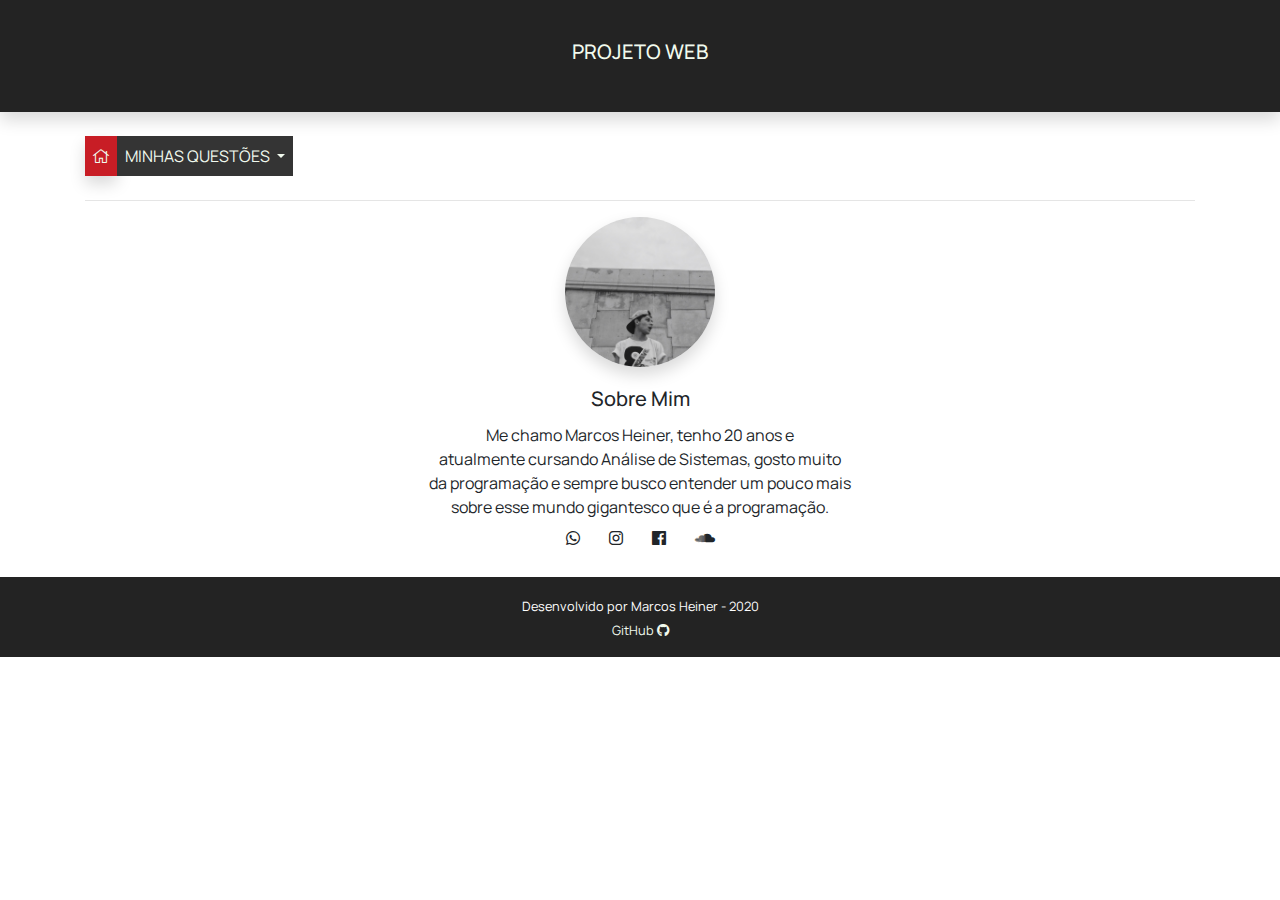
<file: index.html>
<!doctype html>
<html lang="pt-BR">
  <head>
    <meta charset="utf-8">
    <meta name="viewport" content="width=device-width, initial-scale=1, shrink-to-fit=no">

    <link rel="stylesheet" href="css/css.css">
    <link rel="stylesheet" href="css/all.css">
    <link rel="stylesheet" href="https://stackpath.bootstrapcdn.com/bootstrap/4.4.1/css/bootstrap.min.css" integrity="sha384-Vkoo8x4CGsO3+Hhxv8T/Q5PaXtkKtu6ug5TOeNV6gBiFeWPGFN9MuhOf23Q9Ifjh" crossorigin="anonymous">

    <title>Marcos Heiner</title>
  </head>
  <body>


    <header class="shadow">
        <h5 align="center" class="texto-barra" id="nomeHome">PROJETO WEB</h5>
        
    </header>

    <!--menu-->
    <nav class="navbar navbar-expand-lg navbar-light">
        <button class="navbar-toggler" type="button" data-toggle="collapse" data-target="#navbarNavDropdown" aria-controls="navbarNavDropdown" aria-expanded="false" aria-label="Toggle navigation">
          <span class="navbar-toggler-icon"></span>
        </button>
        <div class="collapse navbar-collapse" id="navbarNavDropdown">
            <div class="container">
                <ul class="navbar-nav">
                    <li class="nav-item active shadow">
                        <a class="nav-link" href="index.html"><i class="fal fa-home"></i></a>
                    </li>
                    <li class="nav-item dropdown">
                        <a class="nav-link dropdown-toggle btn-questoes" href="#" id="navbarDropdownMenuLink" role="button" data-toggle="dropdown" aria-haspopup="true" aria-expanded="false">
                            MINHAS QUESTÕES
                        </a>
                        <div class="dropdown-menu shadow" aria-labelledby="navbarDropdownMenuLink">
                            <a class="dropdown-item" href="questao1.html">QUESTÃO 1</a>
                            <a class="dropdown-item" href="#">QUESTÃO 2</a>
                            <a class="dropdown-item" href="questao3.html">QUESTÃO 3</a>
                            <a class="dropdown-item" href="#">QUESTÃO 4</a>
                        </div>
                    </li>
                </ul>
            </div>
        </div>
    </nav>

    
    <div class="container">
        <hr>
        <div class="row">

            <div class="col-sm">
              <div class="card text-center">
                <div class="">
                  <img class="rounded-circle shadow" src="img/eu.jpeg" width="150">
                </div>
                <div class="card-body">
                  <h5 class="card-title">Sobre Mim</h5>
                  <p class="card-text">Me chamo Marcos Heiner, tenho 20 anos e <br>atualmente cursando Análise de Sistemas, gosto muito<br> da programação e sempre busco entender um pouco mais<br> sobre esse mundo gigantesco que é a programação.</p>
                  <a href="https://wa.me/5588988457257" class="btn" target="_blank" data-toggle="tooltip" data-placement="bottom" title="WhatsApp"><i class="fab fa-whatsapp"></i></a>
                  <a href="https://www.instagram.com/marcosheiner_/" class="btn" target="_blank" data-toggle="tooltip" data-placement="bottom" title="Instagram"><i class="fab fa-instagram"></i></a>
                  <a href="https://www.facebook.com/marcos.heiner.3" class="btn" target="_blank" data-toggle="tooltip" data-placement="bottom" title="Facebook"><i class="fab fa-facebook"></i></a>
                  <a href="https://soundcloud.com/prodfly" class="btn" target="_blank" data-toggle="tooltip" data-placement="bottom" title="SoundCloud"><i class="fab fa-soundcloud"></i></a>
                </div>
              </div>
            </div>

         
            
        </div>
    </div>

    <footer class="footer mt-auto py-3">
      <div class="container">
        <p class="text-center" style="color: white;"><small>Desenvolvido por Marcos Heiner - 2020</small> </p>
        <a href="https://github.com/marcosheiner/projetoAv1" class="link-git" target="_blank"><p class="text-center"><small>GitHub <i class="fab fa-github"></i></small></p></a>
      </div>
    </footer>
   

    

    <script src="https://code.jquery.com/jquery-3.4.1.slim.min.js" integrity="sha384-J6qa4849blE2+poT4WnyKhv5vZF5SrPo0iEjwBvKU7imGFAV0wwj1yYfoRSJoZ+n" crossorigin="anonymous"></script>
    <script src="https://cdn.jsdelivr.net/npm/popper.js@1.16.0/dist/umd/popper.min.js" integrity="sha384-Q6E9RHvbIyZFJoft+2mJbHaEWldlvI9IOYy5n3zV9zzTtmI3UksdQRVvoxMfooAo" crossorigin="anonymous"></script>
    <script src="https://stackpath.bootstrapcdn.com/bootstrap/4.4.1/js/bootstrap.min.js" integrity="sha384-wfSDF2E50Y2D1uUdj0O3uMBJnjuUD4Ih7YwaYd1iqfktj0Uod8GCExl3Og8ifwB6" crossorigin="anonymous"></script>
    <script>
      $(function () {
  $('[data-toggle="tooltip"]').tooltip()
})
    </script>
  </body>
</html>
</file>
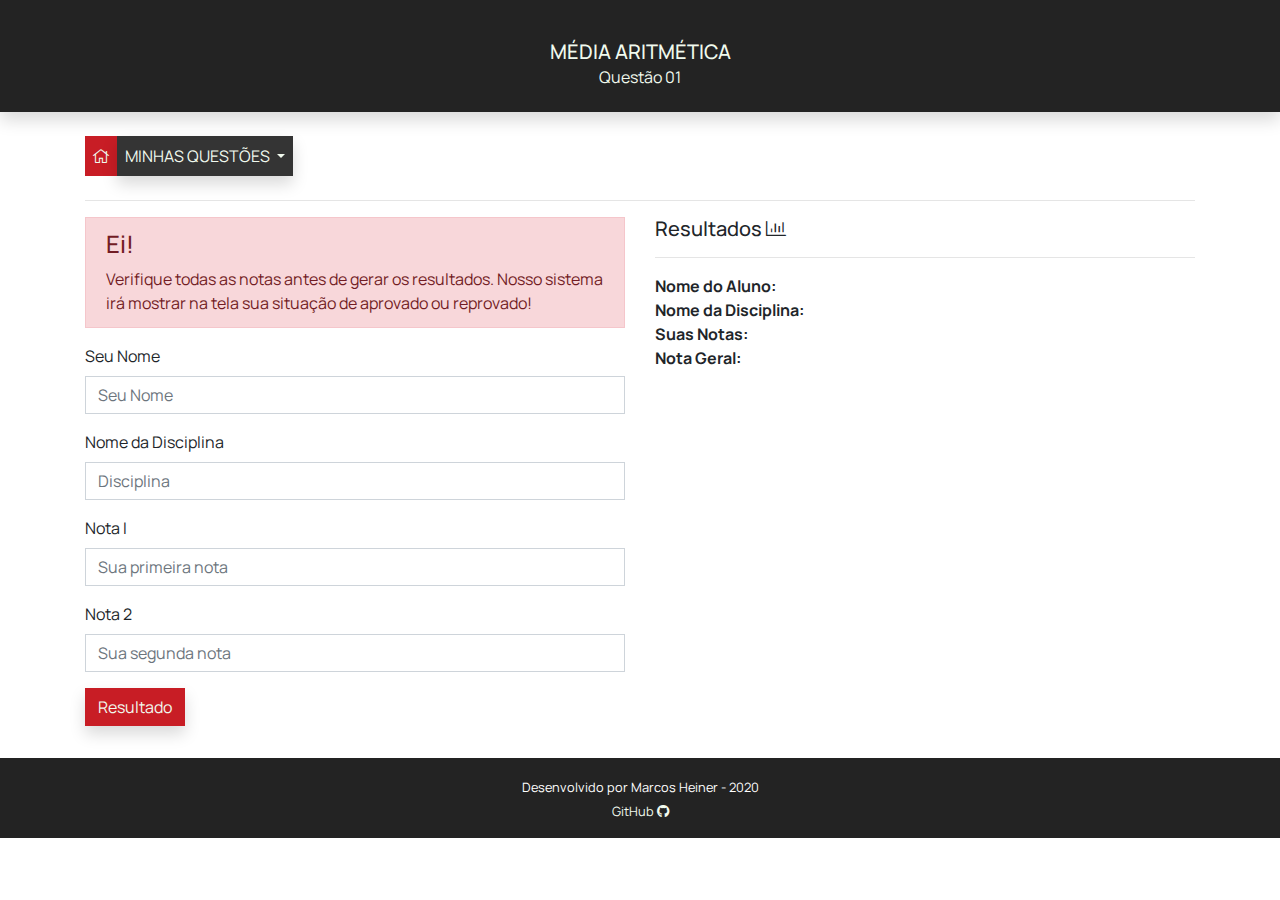
<file: questao1.html>
<!doctype html>
<html lang="pt-BR">
  <head>
    <meta charset="utf-8">
    <meta name="viewport" content="width=device-width, initial-scale=1, shrink-to-fit=no">

    <link rel="stylesheet" href="css/css.css">
    <link rel="stylesheet" href="css/all.css">
    <link rel="stylesheet" href="https://stackpath.bootstrapcdn.com/bootstrap/4.4.1/css/bootstrap.min.css" integrity="sha384-Vkoo8x4CGsO3+Hhxv8T/Q5PaXtkKtu6ug5TOeNV6gBiFeWPGFN9MuhOf23Q9Ifjh" crossorigin="anonymous">

    <title>Marcos Heiner</title>
  </head>
  <body>
    

    <header class="shadow">
        <h5 align="center" class="texto-barra">MÉDIA ARITMÉTICA<br><small>Questão 01</small></h5>
    </header>

    <!--menu-->
    <nav class="navbar navbar-expand-lg navbar-light">
        <button class="navbar-toggler" type="button" data-toggle="collapse" data-target="#navbarNavDropdown" aria-controls="navbarNavDropdown" aria-expanded="false" aria-label="Toggle navigation">
          <span class="navbar-toggler-icon"></span>
        </button>
        <div class="collapse navbar-collapse" id="navbarNavDropdown">
            <div class="container">
                <ul class="navbar-nav">
                    <li class="nav-item active">
                        <a class="nav-link" href="index.html"><i class="fal fa-home"></i></a>
                    </li>
                    <li class="nav-item dropdown">
                        <a class="nav-link dropdown-toggle btn-questoes shadow" href="#" id="navbarDropdownMenuLink" role="button" data-toggle="dropdown" aria-haspopup="true" aria-expanded="false">
                            MINHAS QUESTÕES
                        </a>
                        <div class="dropdown-menu shadow" aria-labelledby="navbarDropdownMenuLink">
                            <a class="dropdown-item" href="questao1.html">QUESTÃO 1</a>
                            <a class="dropdown-item" href="questao2.html">QUESTÃO 2</a>
                            <a class="dropdown-item" href="questao3.html">QUESTÃO 3</a>
                            <a class="dropdown-item" href="questao4.html">QUESTÃO 4</a>
                        </div>
                    </li>
                </ul>
            </div>
        </div>
    </nav>


    <div class="container">
        <hr>
        <div class="row">
            <div class="col-sm">
                <form name="mediaAritmetica" id="mediaAritmetica" method="POST">
                    <div class="form-group">
                        <div class="alert alert-danger" role="alert">
                            <h4 class="alert-heading">Ei!</h4>
                            <p>Verifique todas as notas antes de gerar os resultados. Nosso sistema irá mostrar na tela sua situação de aprovado ou reprovado!</p>
                            
                            
                        </div>
                        <label>Seu Nome</label>
                        <input type="text" class="form-control" id="nome" name="nome" placeholder="Seu Nome" required>
                    </div>
                    <div class="form-group">
                        <label>Nome da Disciplina</label>
                        <input type="text" class="form-control" id="disciplina" name="disciplina" placeholder="Disciplina" required>
                    </div>
                    <div class="form-group">
                        <label>Nota I</label>
                        <input type="number" class="form-control" id="notaUm" name="notaUm" placeholder="Sua primeira nota" required>
                    </div>
                    <div class="form-group">
                        <label>Nota 2</label>
                        <input type="number" class="form-control" id="notaDois" name="notaDois" placeholder="Sua segunda nota" required>
                    </div>
                    <button type="submit" class="btn btn-enviar shadow" name="resultado">Resultado</button>
                  </form>
            </div>
            <div class="col-sm">
                <h5>Resultados <i class="fal fa-chart-bar"></i></h5>
                <hr>
                <div id="mostrarNome"><p><strong>Nome do Aluno:</strong></p></div>
                <div id="mostrarDisciplina"><p><strong>Nome da Disciplina:</strong></p></div>
                <div id="mostrarNota1"><p><strong>Suas Notas:</strong></p></div>
                <div id="mostrarNota2"></div>
                <div id="notaGeral"><p><strong>Nota Geral:</strong></p></div>
                <div id="mostrarSituacao" style="margin-top: 1em;"></div>
            </div>
        </div>
    </div>

    <footer class="footer mt-auto py-3">
      <div class="container">
        <p class="text-center" style="color: white;"><small>Desenvolvido por Marcos Heiner - 2020</small> </p>
        <a href="https://github.com/marcosheiner/projetoAv1" class="link-git" target="_blank"><p class="text-center"><small>GitHub <i class="fab fa-github"></i></small></p></a>
      </div>
    </footer>
   

    
      <script>
        const form = document.querySelector('form');

        form.addEventListener('submit', function(e) {
          e.preventDefault();
          return resultadoMedia();
        });

        function resultadoMedia(){

            const nomeAluno = mediaAritmetica.nome.value;
            const nomeDisciplina = mediaAritmetica.disciplina.value;
            const primeiraNota = mediaAritmetica.notaUm.value;
            const segundaNota = mediaAritmetica.notaDois.value;

            somaMedia = (parseFloat(primeiraNota)+parseFloat(segundaNota))/2;

            const mostraNomeA = document.getElementById("mostrarNome");
            const mostraNomeD = document.getElementById("mostrarDisciplina");
            const mostraNotaUm = document.getElementById("mostrarNota1");
            const mostraNotaDois = document.getElementById("mostrarNota2");
            const notaGeral = document.getElementById("notaGeral");
            const mostraSituacao = document.getElementById("mostrarSituacao");

            

            if(somaMedia < 3) {
              mostraNomeA.innerHTML = '<p><strong>Nome do Aluno:</strong></p>' + nomeAluno;
              mostraNomeD.innerHTML = '<p><strong>Nome da Disciplina: </strong></p>' + nomeDisciplina;
              mostraNotaUm.innerHTML = '<p><strong>Suas Notas:</strong></p>' + primeiraNota + '<br>' + segundaNota;
              mostraSituacao.innerHTML = '<div class="alert alert-danger" role="alert">Você foi Reprovado!</div>';
              return notaGeral.innerHTML = '<p><strong>Nota Geral: </strong></p>' + somaMedia.toFixed(1);
            }

            if(somaMedia < 7) {
              mostraNomeA.innerHTML = '<p><strong>Nome do Aluno:</strong></p>' + nomeAluno;
              mostraNomeD.innerHTML = '<p><strong>Nome da Disciplina: </strong></p>' + nomeDisciplina;
              mostraNotaUm.innerHTML = '<p><strong>Suas Notas:</strong></p>' + primeiraNota + '<br>' + segundaNota;
              mostraSituacao.innerHTML = '<div class="alert alert-warning" role="alert">Você esta de Recuperação!</div>';
              return notaGeral.innerHTML = '<p><strong>Nota Geral: </strong></p>' + somaMedia.toFixed(1);
            }
            
            mostraNomeA.innerHTML = '<p><strong>Nome do Aluno:</strong></p>' + nomeAluno;
            mostraNomeD.innerHTML = '<p><strong>Nome da Disciplina: </strong></p>' + nomeDisciplina;
            mostraNotaUm.innerHTML = '<p><strong>Suas Notas:</strong></p>' + primeiraNota + '<br>' + segundaNota;
            mostraSituacao.innerHTML = '<div class="alert alert-success" role="alert">Você foi Aprovado!</div>';
            return notaGeral.innerHTML = '<p><strong>Nota Geral: </strong></p>' + somaMedia.toFixed(1);

        }

    </script>
    <script src="https://code.jquery.com/jquery-3.4.1.slim.min.js" integrity="sha384-J6qa4849blE2+poT4WnyKhv5vZF5SrPo0iEjwBvKU7imGFAV0wwj1yYfoRSJoZ+n" crossorigin="anonymous"></script>
    <script src="https://cdn.jsdelivr.net/npm/popper.js@1.16.0/dist/umd/popper.min.js" integrity="sha384-Q6E9RHvbIyZFJoft+2mJbHaEWldlvI9IOYy5n3zV9zzTtmI3UksdQRVvoxMfooAo" crossorigin="anonymous"></script>
    <script src="https://stackpath.bootstrapcdn.com/bootstrap/4.4.1/js/bootstrap.min.js" integrity="sha384-wfSDF2E50Y2D1uUdj0O3uMBJnjuUD4Ih7YwaYd1iqfktj0Uod8GCExl3Og8ifwB6" crossorigin="anonymous"></script>
    <script>
        $(function(){
            $('[data-toggle="tooltip"]').tooltip()
        })
    </script>
  </body>
</html>
</file>
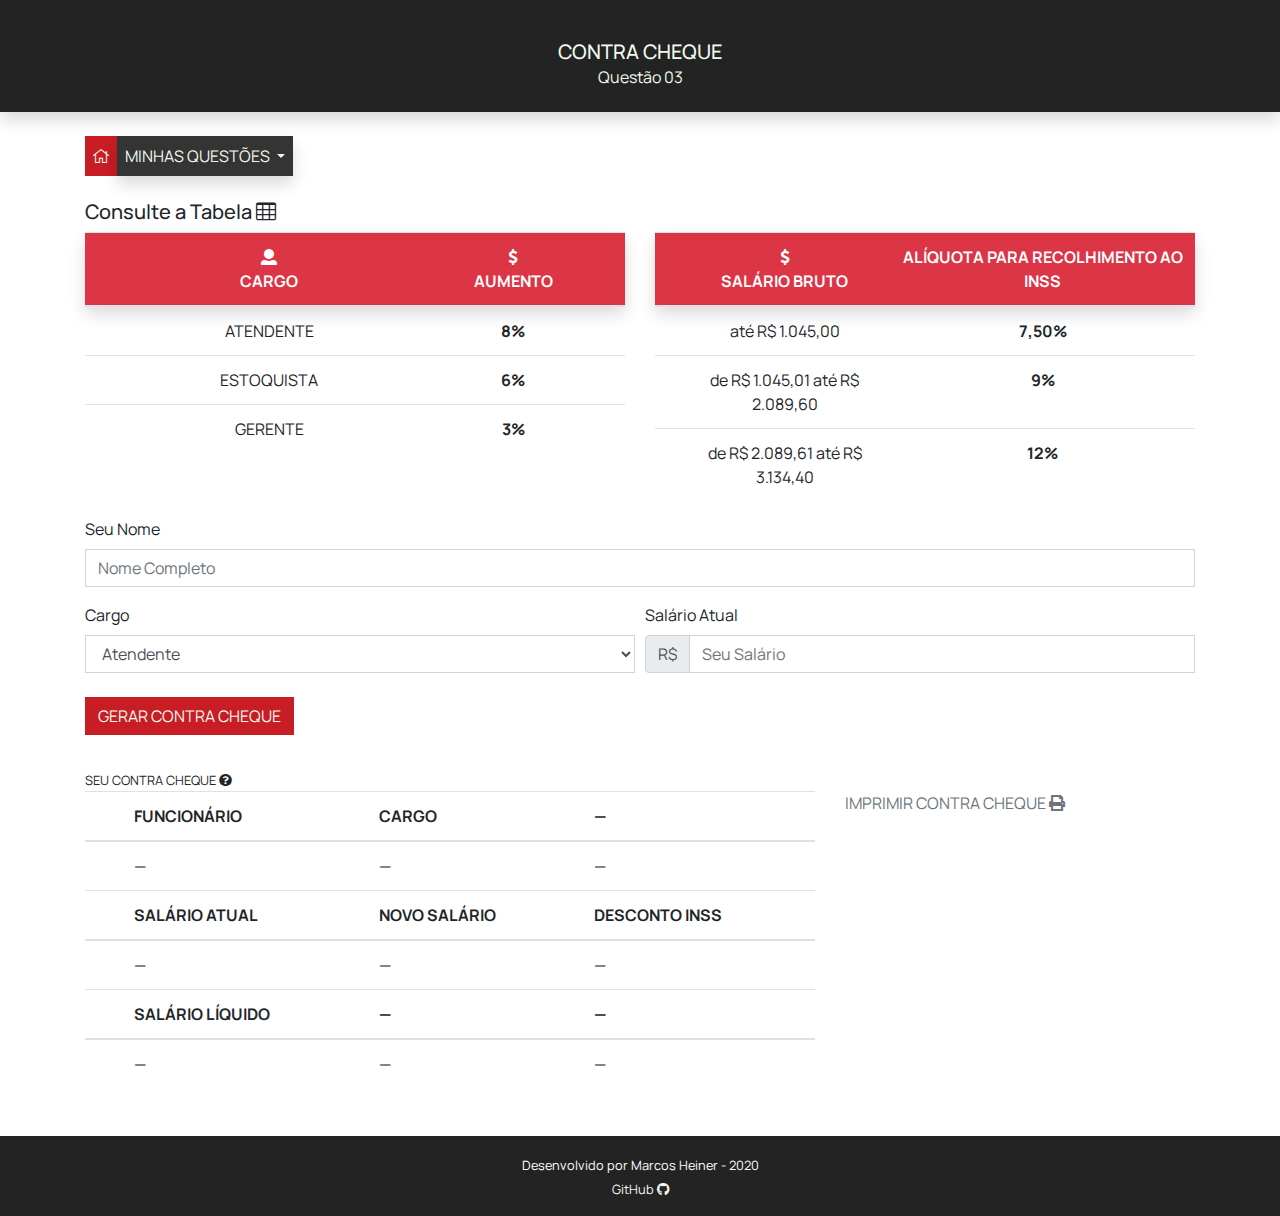
<file: questao3.html>
<!doctype html>
<html lang="pt-BR">
  <head>
    <meta charset="utf-8">
    <meta name="viewport" content="width=device-width, initial-scale=1, shrink-to-fit=no">

    <link rel="stylesheet" href="css/css.css">
    <link rel="stylesheet" href="css/all.css">
    <link rel="stylesheet" href="https://stackpath.bootstrapcdn.com/bootstrap/4.4.1/css/bootstrap.min.css" integrity="sha384-Vkoo8x4CGsO3+Hhxv8T/Q5PaXtkKtu6ug5TOeNV6gBiFeWPGFN9MuhOf23Q9Ifjh" crossorigin="anonymous">

    <title>Marcos Heiner</title>
    
  </head>
  <body>
    

    <header class="shadow">
        <h5 align="center" class="texto-barra">CONTRA CHEQUE<br><small>Questão 03</small></h5>
    </header>

    <!--menu-->
    <nav class="navbar navbar-expand-lg navbar-light">
        <button class="navbar-toggler" type="button" data-toggle="collapse" data-target="#navbarNavDropdown" aria-controls="navbarNavDropdown" aria-expanded="false" aria-label="Toggle navigation">
          <span class="navbar-toggler-icon"></span>
        </button>
        <div class="collapse navbar-collapse" id="navbarNavDropdown">
            <div class="container">
                <ul class="navbar-nav">
                    <li class="nav-item active">
                        <a class="nav-link" href="index.html"><i class="fal fa-home"></i></a>
                    </li>
                    <li class="nav-item dropdown">
                        <a class="nav-link dropdown-toggle btn-questoes shadow" href="#" id="navbarDropdownMenuLink" role="button" data-toggle="dropdown" aria-haspopup="true" aria-expanded="false">
                            MINHAS QUESTÕES
                        </a>
                        <div class="dropdown-menu shadow" aria-labelledby="navbarDropdownMenuLink">
                            <a class="dropdown-item" href="questao1.html">QUESTÃO 1</a>
                            <a class="dropdown-item" href="#">QUESTÃO 2</a>
                            <a class="dropdown-item" href="questao3.html">QUESTÃO 3</a>
                            <a class="dropdown-item" href="questao4.html">QUESTÃO 4</a>
                        </div>
                    </li>
                </ul>
            </div>
        </div>
    </nav>


    <div class="container" style="margin-top: 1em;">
       
        <h5>Consulte a Tabela <i class="fal fa-table"></i></h5>
        <div class="row">
            <div class="col-sm">
                <table class="table text-center">
                    <thead class="bg-danger shadow">
                      <tr>
                        <th scope="col"></th>
                        <th scope="col" style="color: white;"><i class="fas fa-user" style="color: white;"></i><br>CARGO</th>
                        
                        <th scope="col" style="color: white;"><i class="fas fa-dollar-sign" style="color: white;"></i><br>AUMENTO</th>
                      </tr>
                    </thead>
                    <tbody>
                      <tr>
                        <th scope="row"></th>
                        <td>ATENDENTE</td>
                       
                        <td><b>8%</b></td>
                      </tr>
                      <tr>
                        <th scope="row"></th>
                        <td>ESTOQUISTA</td>
                        
                        <td><b>6%</b></td>
                      </tr>
                      <tr>
                        <th scope="row"></th>
                        <td>GERENTE</td>
                        
                        <td><b>3%</b></td>
                      </tr>
                    </tbody>
                </table>
            </div>

            <div class="col-sm">
                <table class="table text-center">
                    <thead class="bg-danger shadow">
                      <tr>
                        <th scope="col"></th>
                        <th scope="col" style="color: white;"><i class="fas fa-dollar-sign" style="color: white;"></i><br>SALÁRIO BRUTO</th>
                        
                        <th scope="col" style="color: white;">ALÍQUOTA PARA RECOLHIMENTO AO INSS</th>
                      </tr>
                    </thead>
                    <tbody>
                      <tr>
                        <th scope="row"></th>
                        <td>até R$ 1.045,00</td>
                       
                        <td><b>7,50%</b></td>
                      </tr>
                      <tr>
                        <th scope="row"></th>
                        <td>de R$ 1.045,01 até R$ 2.089,60</td>
                        
                        <td><b>9%</b></td>
                      </tr>
                      <tr>
                        <th scope="row"></th>
                        <td>de R$ 2.089,61 até R$ 3.134,40</td>
                        
                        <td><b>12%</b></td>
                      </tr>
                    </tbody>
                </table>
            </div>
        </div>
            <form id="myContraCheque" name="myContraCheque" method="POST" action="">
                <div class="form-row">
                    <div class="form-group col-md-12">
                        <label>Seu Nome</label>
                        <input type="text" class="form-control" id="funcionario" name="funcionario" placeholder="Nome Completo" required>
                    </div>
                </div>

                <div class="form-row">
                    <div class="form-group col-md-6">
                        <label>Cargo</label>
                        <select class="form-control" id="cargo" name="cargo" required>
                            <option value="Atendente">Atendente</option>
                            <option value="Estoquista">Estoquista</option>
                            <option value="Gerente">Gerente</option>
                        </select>
                    </div>
                
                    <div class="form-group col-md-6">
                        <label>Salário Atual</label>
                        <div class="input-group mb-2">
                            <div class="input-group-prepend">
                              <div class="input-group-text">R$</div>
                            </div>
                            <input type="text" class="form-control" id="salario" name="salario" placeholder="Seu Salário" required>
                        </div>
                    </div>
                </div>
                <button onclick="contracheque()" type="button" class="btn btn-enviar">GERAR CONTRA CHEQUE</button>
            </form>

            <small>SEU CONTRA CHEQUE <i class="fas fa-question-circle"></i></small>
            <div class="row" style="margin-bottom: 2em;">
                <div class="col-8">
                    <table class="table">
                        <thead>
                          <tr>
                            <th scope="col"></th>
                            <th scope="col">FUNCIONÁRIO</th>
                            <th scope="col">CARGO</th>
                            <th scope="col">—</th>
                          </tr>
                        </thead>
                        <tbody>
                          <tr>
                            <th scope="row"></th>
                            <td id="nomeFuncionario">—</td>
                            <td id="nomeCargo">—</td>
                            <td>—</td>
                          </tr>
                        </tbody>
                        <thead>
                            <tr>
                              <th scope="col"></th>
                              <th scope="col">SALÁRIO ATUAL</th>
                              <th scope="col">NOVO SALÁRIO</th>
                              <th scope="col">DESCONTO INSS</th>
                            </tr>
                        </thead>
                        <tbody>
                            <tr>
                              <th scope="row"></th>
                              <td id="valorSalario">—</td>
                              <td id="valorNovoSalario">—</td>
                              <td id="descontoInss">—</td>
                            </tr>
                        </tbody>
                          <thead>
                            <tr>
                              <th scope="col"></th>
                              <th scope="col" id="">SALÁRIO LÍQUIDO</th>
                              <th scope="col">—</th>
                              <th scope="col">—</th>
                            </tr>
                        </thead>
                        <tbody>
                            <tr>
                              <th scope="row"></th>
                              <td id="salarioLiquido">—</td>
                              <td>—</td>
                              <td>—</td>
                            </tr>
                          </tbody>
                    </table>
                </div>
                <div class="col-4"><p class="text-muted">IMPRIMIR CONTRA CHEQUE <i class="fas fa-print"></i></p></div>
            </div>
    </div>

    

    <footer class="footer mt-auto py-3">
      <div class="container">
        <p class="text-center" style="color: white;"><small>Desenvolvido por Marcos Heiner - 2020</small> </p>
        <a href="https://github.com/marcosheiner/projetoAv1" class="link-git" target="_blank"><p class="text-center"><small>GitHub <i class="fab fa-github"></i></small></p></a>
      </div>
    </footer>


    <script>
        function contracheque(){
            funcionario    =  myContraCheque.funcionario.value;
            cargo   =  myContraCheque.cargo.value;
            salario =  myContraCheque.salario.value;


        if (cargo == "Atendente") {
            aumento  = (parseFloat(salario) * 0.08);
            novoSalario  = (parseFloat(salario) + parseFloat(aumento));
          
        }
        else if (cargo == "Estoquista") {
            aumento = (parseFloat(salario) * 0.06);
            novoSalario  = (parseFloat(salario) + parseFloat(aumento));
          
        } 
        else if (cargo == "Gerente") {
            aumento = (parseFloat(salario) * 0.03);
            novoSalario  = (parseFloat(salario) + parseFloat(aumento));
          
        }
        else {
            aumento = "CARGO SEM AUMENTO NO MOMENTO.";
        }


        if (novoSalario <= 1045) {
                inss  = (parseFloat(novoSalario) * 0.075);
                sal_Liquido = parseFloat(novoSalario) - parseFloat(inss);
          
        }
        else if ((novoSalario > 1045) && (novoSalario <= 2089.6)) {
                inss  = (parseFloat(novoSalario) * 0.09);
                sal_Liquido = parseFloat(novoSalario) - parseFloat(inss);
          
        }
        else if ((novoSalario > 2089.6) && (novoSalario <= 3134.4)) {
                inss  = (parseFloat(novoSalario) * 0.12);
                sal_Liquido = parseFloat(novoSalario) - parseFloat(inss);
          
        }
        else {
                inss  = (parseFloat(novoSalario) * 0.14);
                sal_Liquido = parseFloat(novoSalario) - parseFloat(inss);
        }

        document.getElementById("nomeFuncionario").innerHTML = funcionario.toUpperCase();
        document.getElementById("nomeCargo").innerHTML = cargo.toUpperCase();
        document.getElementById("valorSalario").innerHTML = 'R$ ' + salario;
        document.getElementById("valorNovoSalario").innerHTML = 'R$ ' + novoSalario;
        document.getElementById("descontoInss").innerHTML = 'R$ ' + inss.toFixed(2);
        document.getElementById("salarioLiquido").innerHTML = 'R$ ' + sal_Liquido.toFixed(2);

    }
    </script>

    <script src="https://code.jquery.com/jquery-3.4.1.slim.min.js" integrity="sha384-J6qa4849blE2+poT4WnyKhv5vZF5SrPo0iEjwBvKU7imGFAV0wwj1yYfoRSJoZ+n" crossorigin="anonymous"></script>
    <script src="https://cdn.jsdelivr.net/npm/popper.js@1.16.0/dist/umd/popper.min.js" integrity="sha384-Q6E9RHvbIyZFJoft+2mJbHaEWldlvI9IOYy5n3zV9zzTtmI3UksdQRVvoxMfooAo" crossorigin="anonymous"></script>
    <script src="https://stackpath.bootstrapcdn.com/bootstrap/4.4.1/js/bootstrap.min.js" integrity="sha384-wfSDF2E50Y2D1uUdj0O3uMBJnjuUD4Ih7YwaYd1iqfktj0Uod8GCExl3Og8ifwB6" crossorigin="anonymous"></script>
    <script>
        $(function(){
            $('[data-toggle="tooltip"]').tooltip()
        })
    </script>
  </body>
</html>
</file>
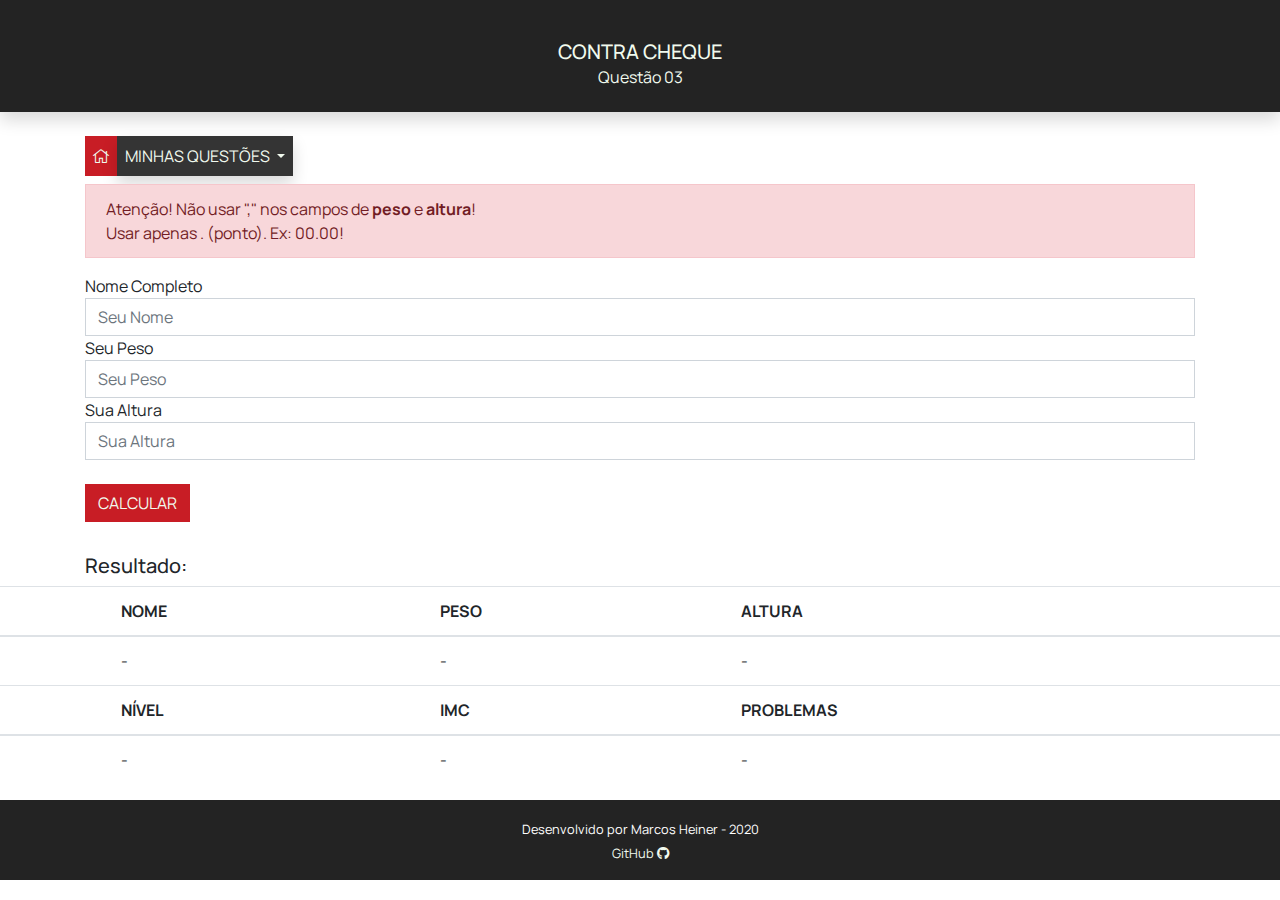
<file: questao4.html>
<!doctype html>
<html lang="pt-BR">
  <head>
    <meta charset="utf-8">
    <meta name="viewport" content="width=device-width, initial-scale=1, shrink-to-fit=no">

    <link rel="stylesheet" href="css/css.css">
    <link rel="stylesheet" href="css/all.css">
    <link rel="stylesheet" href="https://stackpath.bootstrapcdn.com/bootstrap/4.4.1/css/bootstrap.min.css" integrity="sha384-Vkoo8x4CGsO3+Hhxv8T/Q5PaXtkKtu6ug5TOeNV6gBiFeWPGFN9MuhOf23Q9Ifjh" crossorigin="anonymous">

    <title>Marcos Heiner</title>
    <script>
      function handleCalcularImc() {
        const nome   = form_imc.nomePaciente.value;
        const peso   = form_imc.peso.value;
        const altura = form_imc.altura.value;

        const params = calcularImc(peso, altura);
        console.log(params);

        document.getElementById("nomeP").innerHTML = nome;
        document.getElementById("pesoP").innerHTML = peso;
        document.getElementById("alturaP").innerHTML = altura;

        document.getElementById("imcP").innerHTML = params.imc.toFixed(2);
        document.getElementById("seuNivel").innerHTML = params.nivel;
        document.getElementById("situacao").innerHTML = params.problema;

        return;
      }

      function calcularImc(peso, altura){
        const imc = peso / (altura * altura);
        
        if (imc < 18.5) return { 
          imc,
          nivel: "Baixo Peso",
          problema: "Peso baixo para a altura. Maior probabilidade de anorexia."
        };

        if (imc < 24.9) return {
          imc,
          nivel: "Peso Normal",
          problema: "Maior probabilidade de ser um indivíduo saudável."
        };

        if (imc < 29.9) return {
          imc,
          nivel: "Pré-Obesidade",
          problema: "Alguma probabilidade de problemas de saúde. Predisposição a tornar-se obeso."
        };

        if (imc < 34.9) return {
          imc,
          nivel: "Obesidade Grau 1",
          problema: "Risco Moderado de diabetes tipo 2, hipertensão, colesterol, cardiopatia."
        };

        if (imc < 39.9) return {
          nivel: "Obesidade Grau 2",
          problema: "Risco Grave. Aumenta o risco das doenças associadas. O risco de mortalidade aumenta 50%."
        };
        
        return {
          nivel: "Obesidade Mórbita",
          problema: "Risco Muito Grave. O ricso de doenças associadas assim como a mortalidade aumenta 90%."
        };

      }
    </script>
  </head>
  <body>
    

    <header class="shadow">
        <h5 align="center" class="texto-barra">CONTRA CHEQUE<br><small>Questão 03</small></h5>
    </header>

    <!--menu-->
    <nav class="navbar navbar-expand-lg navbar-light">
        <button class="navbar-toggler" type="button" data-toggle="collapse" data-target="#navbarNavDropdown" aria-controls="navbarNavDropdown" aria-expanded="false" aria-label="Toggle navigation">
          <span class="navbar-toggler-icon"></span>
        </button>
        <div class="collapse navbar-collapse" id="navbarNavDropdown">
            <div class="container">
                <ul class="navbar-nav">
                    <li class="nav-item active">
                        <a class="nav-link" href="index.html"><i class="fal fa-home"></i></a>
                    </li>
                    <li class="nav-item dropdown">
                        <a class="nav-link dropdown-toggle btn-questoes shadow" href="#" id="navbarDropdownMenuLink" role="button" data-toggle="dropdown" aria-haspopup="true" aria-expanded="false">
                            MINHAS QUESTÕES
                        </a>
                        <div class="dropdown-menu shadow" aria-labelledby="navbarDropdownMenuLink">
                            <a class="dropdown-item" href="questao1.html">QUESTÃO 1</a>
                            <a class="dropdown-item" href="#">QUESTÃO 2</a>
                            <a class="dropdown-item" href="questao3.html">QUESTÃO 3</a>
                            <a class="dropdown-item" href="questao4.html">QUESTÃO 4</a>
                        </div>
                    </li>
                </ul>
            </div>
        </div>
    </nav>

    <div class="container">

      <div class="alert alert-danger" role="alert">
        Atenção! Não usar "," nos campos de <b>peso</b> e <b>altura</b>!<br>
        Usar apenas . (ponto). Ex: 00.00!
      </div>

      <form id="form_imc" name="form_imc" method="POST" action="">
        <div class="row">
          <div class="col-sm">
            <labe>Nome Completo</labe>
            <input type="text" class="form-control" id="nomePaciente" name="nomePaciente" placeholder="Seu Nome" required>

            <labe>Seu Peso</labe>
            <input type="number" class="form-control" id="peso" name="peso" placeholder="Seu Peso" required>

            <labe>Sua Altura</labe>
            <input type="number" class="form-control" id="altura" name="altura" placeholder="Sua Altura" required>
            <br>
          </div>
  
        </div>

        <button onclick="handleCalcularImc()" type="button" class="btn btn-enviar">CALCULAR</button>
      </form>

      <div>
        <h5>Resultado:</h5>
        
      </div>

    </div>

    <table class="table">
      <thead>
        <tr>
          <th scope="col"></th>
          <th scope="col">NOME</th>
          <th scope="col">PESO</th>
          <th scope="col">ALTURA</th>
        </tr>
      </thead>
      <tbody>
        <tr>
          <th scope="row"></th>
          <td id="nomeP">-</td>
          <td id="pesoP">-</td>
          <td id="alturaP">-</td>
        </tr>
      </tbody>
      <thead>
        <tr>
          <th scope="col"></th>
          <th scope="col">NÍVEL</th>
          <th scope="col">IMC</th>
          <th scope="col">PROBLEMAS</th>
        </tr>
      </thead>
      <tbody>
        <tr>
          <th scope="row"></th>
          <td id="seuNivel">-</td>
          <td id="imcP">-</td>
          <td id="situacao">-</td>
        </tr>
      </tbody>
    </table>

    

    

    <footer class="footer mt-auto py-3">
      <div class="container">
        <p class="text-center" style="color: white;"><small>Desenvolvido por Marcos Heiner - 2020</small> </p>
        <a href="https://github.com/marcosheiner/projetoAv1" class="link-git" target="_blank"><p class="text-center"><small>GitHub <i class="fab fa-github"></i></small></p></a>
      </div>
    </footer>


    

    <script src="https://code.jquery.com/jquery-3.4.1.slim.min.js" integrity="sha384-J6qa4849blE2+poT4WnyKhv5vZF5SrPo0iEjwBvKU7imGFAV0wwj1yYfoRSJoZ+n" crossorigin="anonymous"></script>
    <script src="https://cdn.jsdelivr.net/npm/popper.js@1.16.0/dist/umd/popper.min.js" integrity="sha384-Q6E9RHvbIyZFJoft+2mJbHaEWldlvI9IOYy5n3zV9zzTtmI3UksdQRVvoxMfooAo" crossorigin="anonymous"></script>
    <script src="https://stackpath.bootstrapcdn.com/bootstrap/4.4.1/js/bootstrap.min.js" integrity="sha384-wfSDF2E50Y2D1uUdj0O3uMBJnjuUD4Ih7YwaYd1iqfktj0Uod8GCExl3Og8ifwB6" crossorigin="anonymous"></script>
    <script>
        $(function(){
            $('[data-toggle="tooltip"]').tooltip()
        })
    </script>
  </body>
</html>
</file>
<file: css/css.css>
@import url('https://fonts.googleapis.com/css2?family=Manrope:wght@200;300;400;500;600;700;800&display=swap');

*{
    font-family: 'Manrope', sans-serif;
}

header{
    width: 100%;
    height: 7em;
    background-color: #232323;
    margin-bottom: 1em;
}

.texto-barra{
    color: #f1faee;
    padding: 2em;;
}

.nav-link{
    background-color: #c81d25;
    color: #f1faee!important;
    
    
    
}

.btn-questoes{
    background-color: #343434;
}

.card{
    border: none!important;
}


p{
    margin-bottom: 0px!important;
}

.footer {
    background-color: #232323;

}

.link-git{
    color: #f1faee;
}
.link-git:hover{
    color: white;
    text-decoration: none;
}

input.form-control{
    border-radius: 0px;
}
select.form-control{
    border-radius: 0px;
}

.btn.btn-enviar{
    background-color: #c81d25;
    color: #f1faee;
    border-radius: 0px;
    margin-bottom: 2em;
}

.alert.alert-danger{
    border-radius: 0px;
}
</file>
